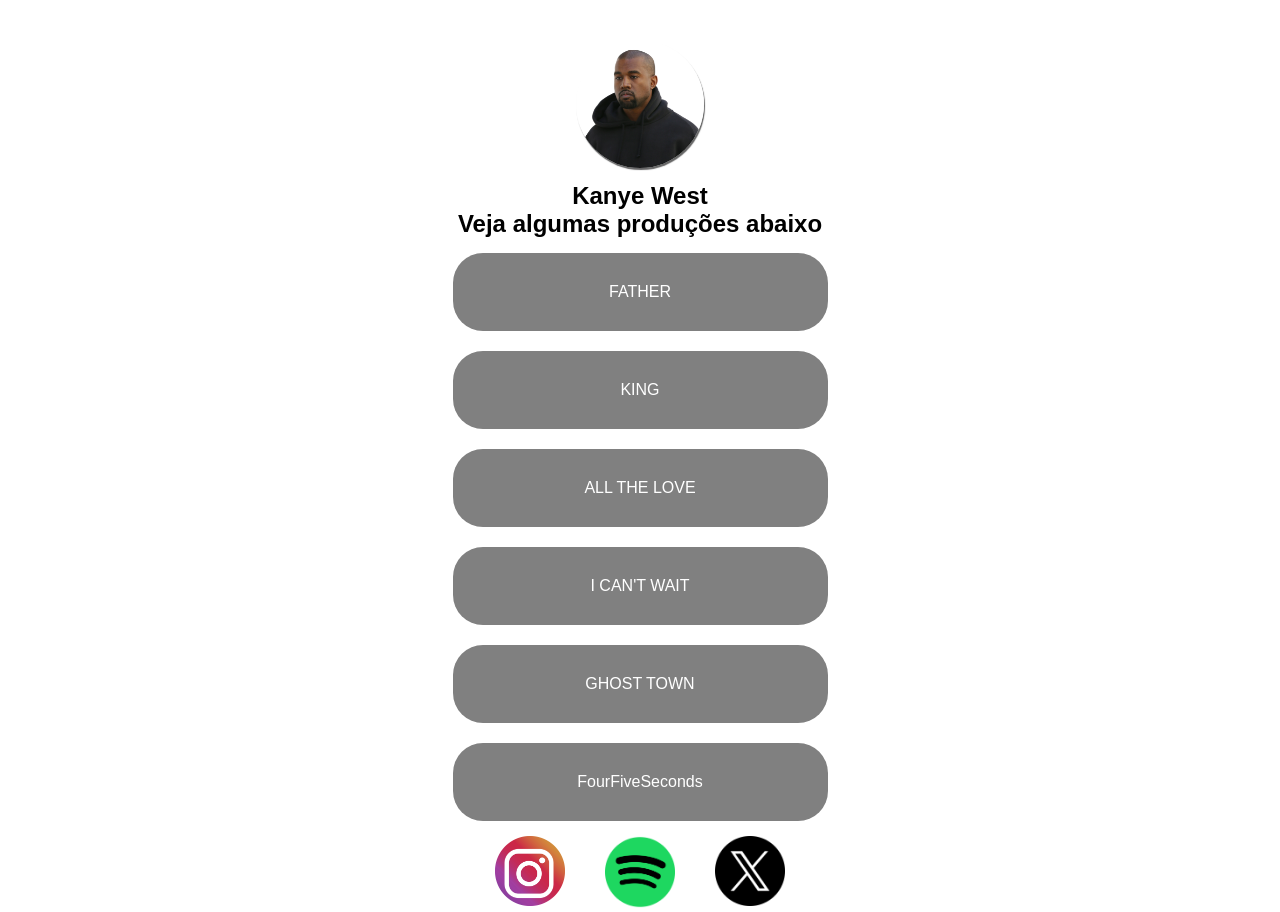
<file: linktree/index.html>
<!DOCTYPE html>
<html lang="pt-br">
<head>
  <meta charset="UTF-8">
  <meta name="viewport" content="width=device-width, initial-scale=1.0">
  <link rel="stylesheet" href="style.css">
  <title>BITCHES</title>
</head>
<body>
  <header>
    <section>
      <img src="images/ye.png" alt="Kanye">
    </section>

    <section>
      <h1>Kanye West</h1>
      <h2>Veja algumas produções abaixo</h2>
    </section>
  </header>

  <main>
    <a href="https://www.youtube.com/watch?v=HBMy-y2wb4I&list=RDHBMy-y2wb4I&start_radio=1">FATHER</a>
    <a href="https://www.youtube.com/watch?v=YlAlxhaj--o&list=RDYlAlxhaj--o&start_radio=1">KING</a>
    <a href="https://www.youtube.com/watch?v=U2beixNMeWA&list=RDU2beixNMeWA&start_radio=1">ALL THE LOVE</a>
    <a href="https://www.youtube.com/watch?v=yNQzkSLJA2A&list=RDyNQzkSLJA2A&start_radio=1">I CAN'T WAIT</a>
    <a href="https://www.youtube.com/watch?v=qAsHVwl-MU4&list=RDqAsHVwl-MU4&start_radio=1">GHOST TOWN</a>
    <a href="https://www.youtube.com/watch?v=kt0g4dWxEBo&list=RDkt0g4dWxEBo&start_radio=1">FourFiveSeconds</a>
  </main>

  <footer>
    <a href="https://www.instagram.com/ye/?hl=en"><img src="images/instagram.png" alt="Instagram Logo"></a>

    <a href="#"><img src="images/spotify_icon.webp" alt="Spotify Logo"></a>

    <a href="https://x.com/kanyewest"><img src="images/x_icon.webp" alt="X Logo"></a>
  </footer>
</body>
</html>
</file>
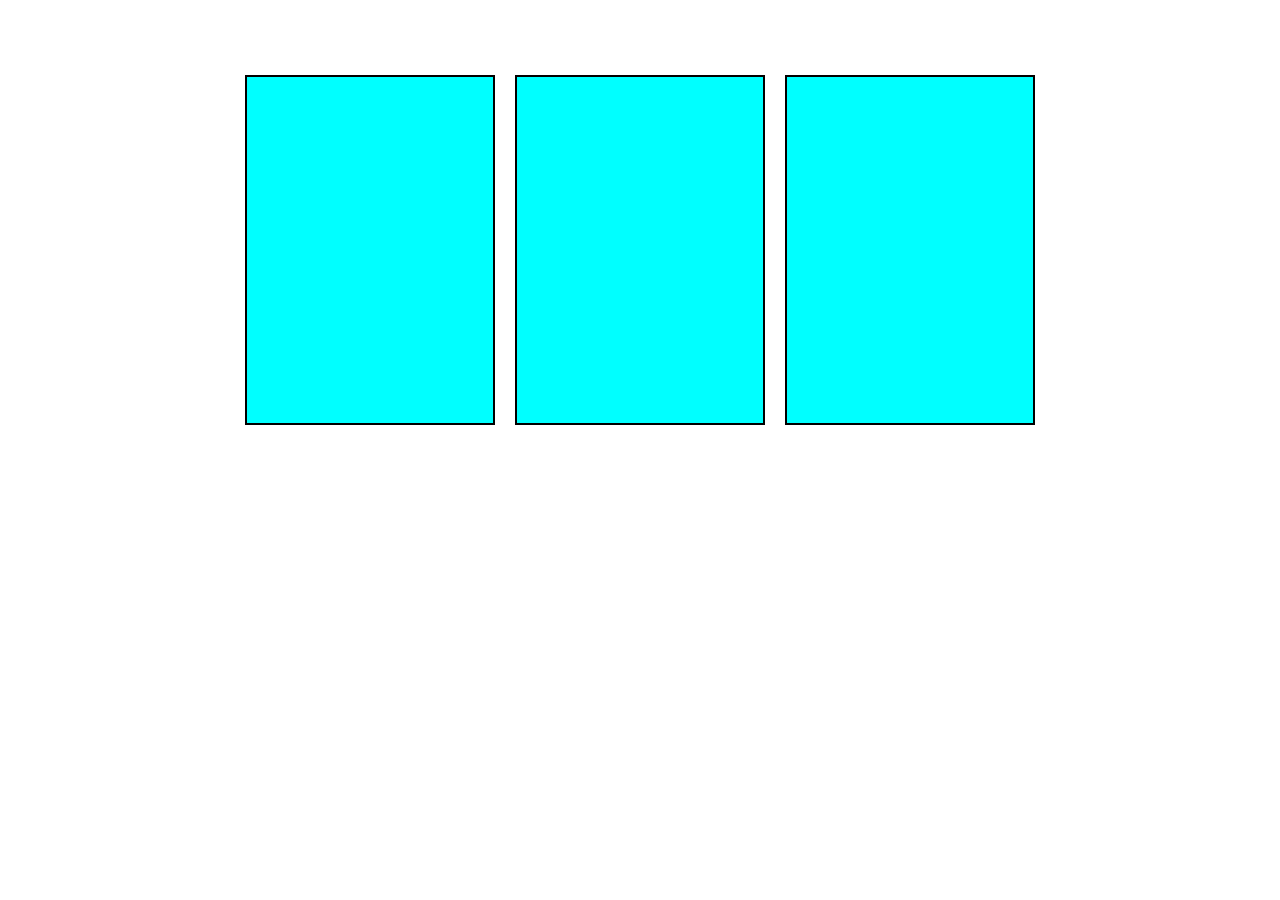
<file: nivel_agua/index.html>
<!DOCTYPE html>
<html lang="pt-br">
<head>
  <meta charset="UTF-8">
  <meta name="viewport" content="width=device-width, initial-scale=1.0">
  <link rel="stylesheet" href="style.css">
  <title>Nível Agua</title>
</head>
<body>
  <section>
    <div></div>
    <div></div>
    <div></div>
  </section>
</body>
</html>
</file>
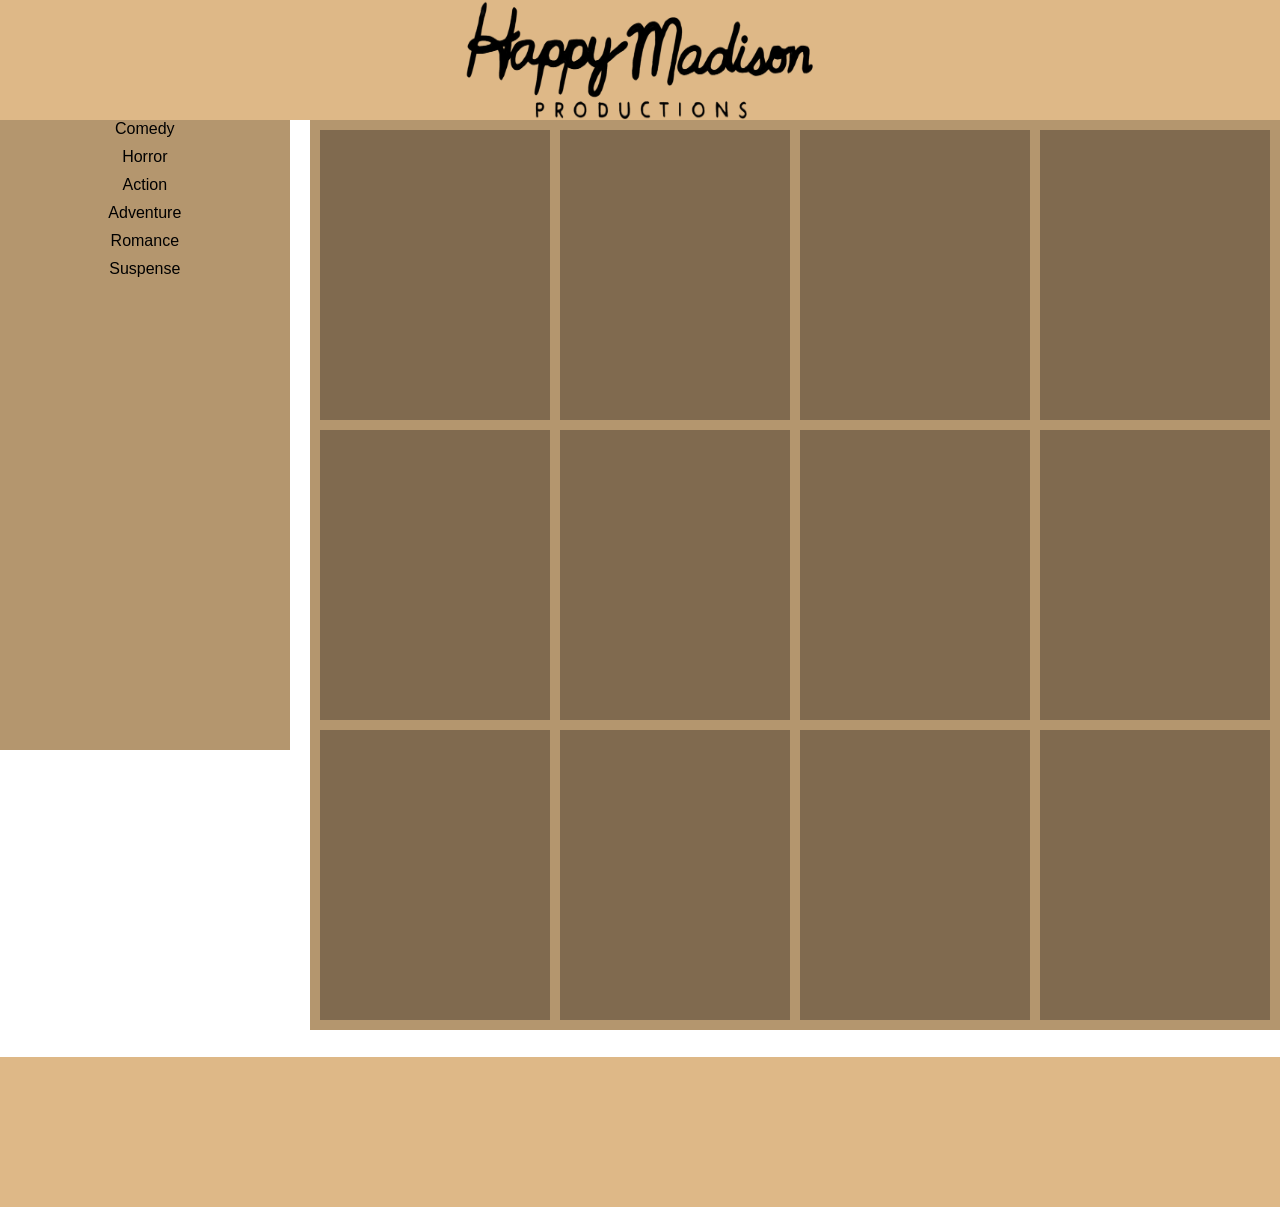
<file: nivel_cafe/index.html>
<!DOCTYPE html>
<html lang="pt-br">
<head>
  <meta charset="UTF-8">
  <meta name="viewport" content="width=device-width, initial-scale=1.0">
  <link rel="stylesheet" href="style.css">
  <title>Happy Madison</title>
</head>
<body>
  <header>
    <img src="images/happy_madison_logo.png" alt="Logo" width="350px">
  </header>
  <section>
    <aside>
      <ul>
        <li><a href="">Comedy</a></li>
        <li><a href="">Horror</a></li>
        <li><a href="">Action</a></li>
        <li><a href="">Adventure</a></li>
        <li><a href="">Romance</a></li>
        <li><a href="">Suspense</a></li>
      </ul>
    </aside>
    <main>
      <div></div>
      <div></div>
      <div></div>
      <div></div>
      <div></div>
      <div></div>
      <div></div>
      <div></div>
      <div></div>
      <div></div>
      <div></div>
      <div></div>
    </main>
    
  </section>
  <footer>
      
  </footer>
</body>
</html>
</file>
<file: linktree/style.css>
* {
  margin: 0;
  padding: 0;
  box-sizing: border-box;
  font-family: Arial, Helvetica, sans-serif;
}

header img {
  width: 10%;
  border-radius: 100%;
  box-shadow: 1px 2px 1px rgba(0, 0, 0, 0.61);
  margin: 10px;
}

section {
  text-align: center;
}

header {
  padding-top: 30px;
}

main {
  display: flex;
  flex-direction: column;
  justify-content: start;
  align-items: center;
  padding: 15px;
  gap: 20px;
}

main a {
  text-decoration: none;
  background-color: grey;
  width: 30%;
  padding: 30px;
  text-align: center;
  color: white;
  border-radius: 30px;
}

main a:hover {
  background-color: rgb(105, 105, 105);
  transition: 0.3s;
  padding: 32px;
}

main a:active {
  box-shadow: inset black 2px 4px 2px;
  background-color: rgb(78, 78, 78);
}

main a:not(hover) {
  background-color: grey;
  transition: 0.3s;
}

footer {
  display: flex;
  justify-content: center;
  flex-direction: row;
  gap: 40px;
}

footer img {
  width: 70px;
}

@media screen and (max-width: 1200px) {
  main a {
    width: 80%;
  }
}

@media screen and (max-width: 500px) {
  main a {
    width: 80%;
  }
}
</file>
<file: nivel_agua/style.css>
* {
  padding: 0;
  margin: 0;
  box-sizing: border-box;
}

section {
  display: flex;
  flex-direction: row;
  justify-content: center;
  align-items: center;
  height: 500px;
  gap: 20px;
}

div {
  background-color: aqua;
  border: 2px solid black;
  width: 250px;
  height: 350px;

}
</file>
<file: nivel_cafe/style.css>
* {
  padding: 0;
  margin: 0;
  box-sizing: border-box;
  font-family: Arial, Helvetica, sans-serif;
}

header {
  display: flex;
  justify-content: center;
  height: 120px;
  background-color: burlywood;
}

section {
  display: flex;
  flex-direction: row;
  justify-content: center;
  gap: 20px;
}

aside {
  width: 30%;
  height: 70vh;
  background-color: rgb(180, 150, 110);
}

ul {
  display: flex;
  flex-direction: column;
  justify-content: center;
  gap: 10px;
  align-items: center;
  list-style: none;
  color: black;
}

a {
  text-decoration: none;
  color: black;
  width: 100%;
}

a:hover {
  color: rgb(184, 184, 184);
  transition: 0.3s;
}

main {
  display: flex;
  flex-wrap: wrap;
  flex-direction: row;
  justify-content: center;
  align-items: center;
  gap: 10px;
  width: 100%;
  padding: 10px;
  background-color: rgb(180, 150, 110);
}

div {
  width: 230px;
  height: 290px;
  background-color: rgb(128, 106, 79);
  padding: 5px;
}

footer {
  margin-top: 27px;
  height: 150px;
  background-color: burlywood;
}

@media screen and (max-width: 540px) {
  header {
    height: 90px;
  }
  
  img {
    width: 200px;
    height: 70px;
  }
}
</file>
